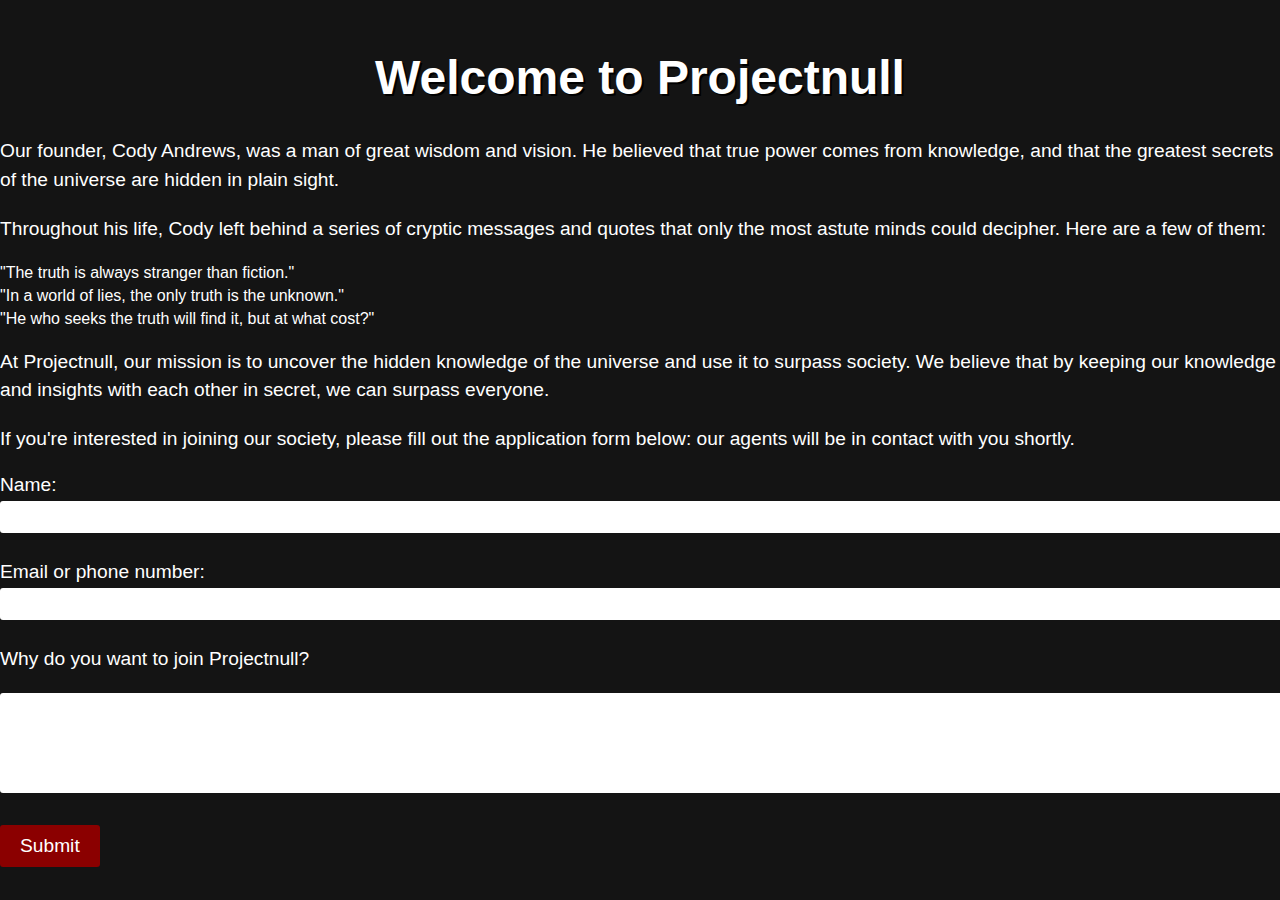
<file: index.html>
<!DOCTYPE html>
<html>
<head>
	<title>Project Null</title>
  <link rel="stylesheet" type="text/css" href="style.css">

</head>
<body>
	<h1>Welcome to Projectnull</h1>
	<p>Our founder, Cody Andrews, was a man of great wisdom and vision. He believed that true power comes from knowledge, and that the greatest secrets of the universe are hidden in plain sight.</p>
	<p>Throughout his life, Cody left behind a series of cryptic messages and quotes that only the most astute minds could decipher. Here are a few of them:</p>
	<ul>
		<li>"The truth is always stranger than fiction."</li>
		<li>"In a world of lies, the only truth is the unknown."</li>
		<li>"He who seeks the truth will find it, but at what cost?"</li>
	</ul>
	<p>At Projectnull, our mission is to uncover the hidden knowledge of the universe and use it to surpass society. We believe that by keeping our knowledge and insights with each other in secret, we can surpass everyone.</p>
	<p>If you're interested in joining our society, please fill out the application form below: our agents will be in contact with you shortly.</p>
	<form action="https://script.google.com/macros/s/AKfycbyQ0L_5BQjgT-pOgLwZRd2uWHGr23F9Uh9Kc9nIkTUhLAN8Ed-1L3FLMDG-_SGlc19S/exec" method="POST">
		<label for="name">Name:</label>
		<input type="text" id="name" name="name"><br><br>
		<label for="email">Email or phone number:</label>
		<input type="email" id="email" name="email"><br><br>
		<label for="message">Why do you want to join Projectnull?</label><br>
		<textarea id="message" name="message" rows="5" cols="50"></textarea><br><br>
		<input type="submit" value="Submit">
	</form>
</body>
</html>
</file>
<file: style.css>
body {
    font-family: Arial, sans-serif;
    background-color: #141414;
    color: #FFF;
    margin: 0;
    padding: 0;
}

h1 {
    font-size: 3em;
    margin-top: 50px;
    text-align: center;
    text-shadow: 2px 2px #000;
}

p {
    font-size: 1.2em;
    line-height: 1.5em;
    margin: 20px 0;
}

ul {
    list-style: none;
    margin: 20px 0;
    padding: 0;
}

li {
    margin: 5px 0;
}

label {
    display: block;
    font-size: 1.2em;
    margin-bottom: 5px;
}

input[type="text"], input[type="email"], textarea {
    border: none;
    border-radius: 3px;
    padding: 5px;
    font-size: 1.2em;
    margin-bottom: 10px;
    width: 100%;
}

input[type="submit"] {
    background-color: #8B0000;
    border: none;
    color: #FFF;
    font-size: 1.2em;
    padding: 10px 20px;
    border-radius: 3px;
    cursor: pointer;
}

input[type="submit"]:hover {
    background-color: #FF0000;
}
</file>
